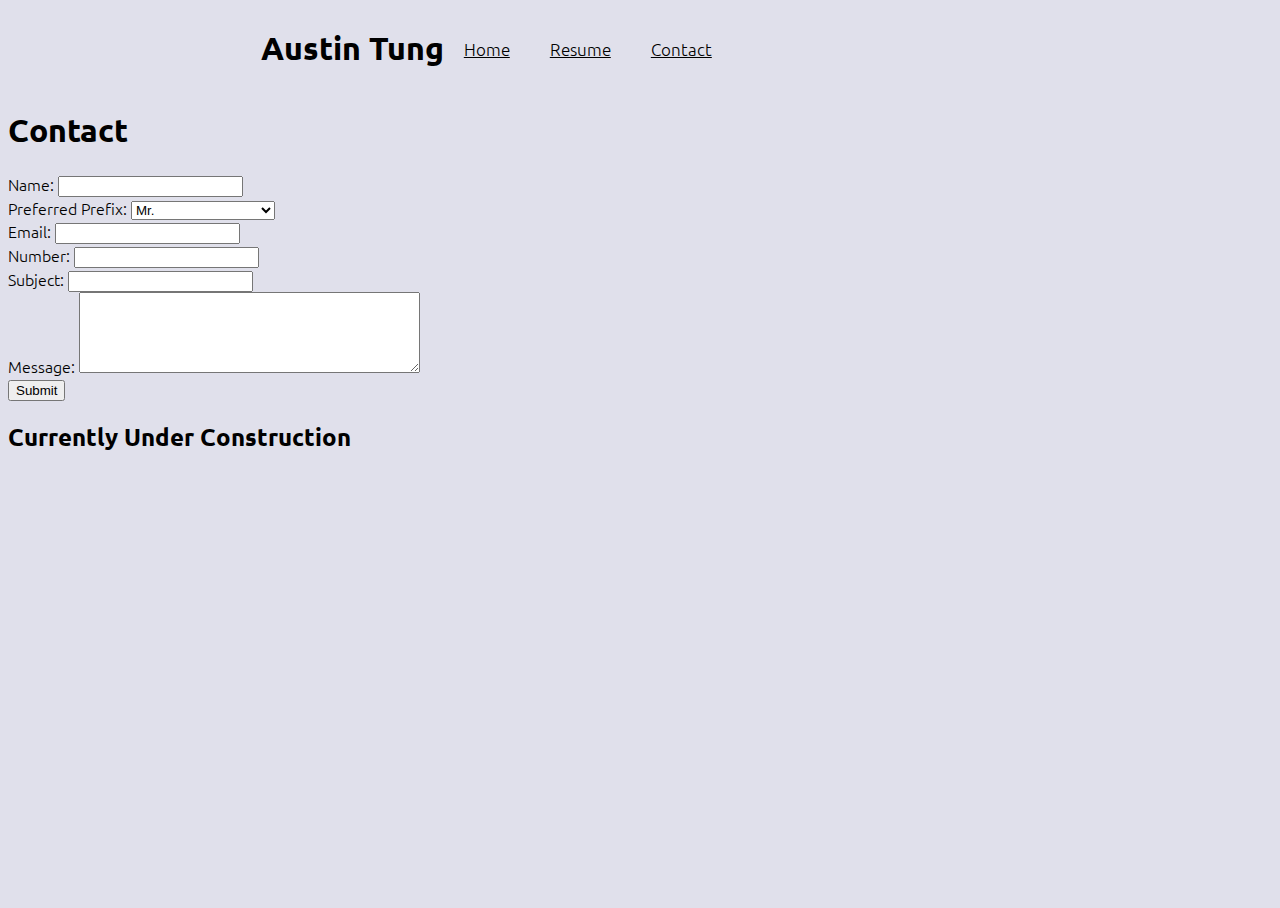
<file: contact.html>
<!DOCTYPE html>
<html>

<head>
	<link rel="stylesheet" href="https://maxcdn.bootstrapcdn.com/bootstrap/3.3.6/css/bootstrap.min.css" integrity="sha384-1q8mTJOASx8j1Au+a5WDVnPi2lkFfwwEAa8hDDdjZlpLegxhjVME1fgjWPGmkzs7" crossorigin="anonymous">
  <link href="https://fonts.googleapis.com/css?family=Ubuntu&display=swap" rel="stylesheet">
  <link rel="stylesheet" type="text/css" href="main.css"/>
</head>

<body>

<header class="container">
	<div class="row">
		<h1 class = "col-sm-4">Austin Tung</h1>
		<nav class ="col-sm-8 text-right">
			<a class="active" href="./index.html">Home</a>
			<a href="./Resume S.pdf" target="_blank">Resume</a>
			<a href="./contact.html">Contact</a>
		</nav>
	</div>

</header>

<h1>Contact</h1>
<section id="forms" class="forms">
	<form>
		<label for="name">Name:</label>
		<input type="text" id="name" name="name" required><br>

		<label for="prefix">Preferred Prefix:</label>
		<select id="prefix" name="prefix">
			<option value="Mr.">Mr.</option>
			<option value="Ms.">Ms.</option>
			<option value="Miss">Miss</option>
			<option value="Mrs.">Mrs.</option>
			<option value="Dr.">Dr.</option>
			<option value="Mx">Mx (Gender Neutral)</option>

		</select><br>

		<label for="email">Email:</label>
		<input type="email" id="email" name="email" required><br>

		<label for="number">Number:</label>
		<input type="text" id="number" name="number"><br>

		<label for="subject">Subject:</label>
		<input type="text" id="subject" name="subject" required><br>

		<label for="message">Message:</label>
		<textarea id="message" name="message" rows="5" cols="40" required></textarea>

		<br>
		<input type="submit" value="Submit">
	</form>
</section>

<h2>Currently Under Construction</h2>
</body>
</html>
</file>
<file: main.css>
html{
  height: 100%;
  font-family: 'Ubuntu', sans-serif;
  font-weight: 300;
  scroll-behavior: smooth;
}
body {
  background-color: #e0e0eb;
  font-family: 'Ubuntu', sans-serif;
  font-weight: 300;
  height: 100%;
}

header {
  padding: 20px 0;
}

header .row,
footer .row {
  display: flex;
  align-items: center;
}

header h1 {
  font-weight: 700;
  margin: 0;
}

header i{
  size: 50px;
}

header nav {
  display: flex;
  justify-content: flex-end;
}

header a {
  color: black;
  font-size: 17px;
  padding: 0 20px;
  margin: 0;
}

header a:hover {
  color: white;
  text-decoration: none;
}



header p {
  padding: 0 20px;
  margin: 0;
}

.jumbotron {
  display: flex;
  align-items: center;
  background-image: url('./images/blueuniverse.jpg');
  background-size: cover;
  background-attachment: fixed;
  background-position: center;
  background-repeat: no-repeat; 
  color: #ffffff;
  height: 100%;
  text-shadow: 0.25px 0.25px 0.25px #000000;
}

.jumbotron h2 {
  font-size: 60px;
  font-weight: 700;
  margin: 0;
  color: #fff;
}

.jumbotron h3 {
  margin: 0 0 20px;
  color: #fff;
}

section .row img {
  margin: 0 0 30px;
  width: 100%;
}

.col-sm-6 {
  font-size: 18px;
}

#main {

}

#skills {
  background-color: #e6e6ff;
}

#portfolio {
  height: 1400px;
  background-color: #ccccff;
}

#portfolio a img {
/*    width: 300px;
    height: 300px;*/
    object-fit: cover;
}

#portfolio a {
  height: 400px;
  padding: 10px;
  border-style: groove;
  color: black;

}

#portfolio a:hover {
  color: white;
  background-color: #99bbff;
  text-decoration: none;
}

.container { 
  width: 100%;
  padding-right: 20%;
  padding-left: 20%;
  margin-right: auto;
  margin-left: auto;
}

.col-md-6 {
  margin: 0 0 30px;
}

.btn.btn-primary {
  border-radius: 2px;
  border: 0px;
  color: #2a2a61;
  text-shadow: none;
  background-color: #ffffff;
}

.btn.btn-primary:hover {
  color: #ffffff;
  background-color: #2a2a61;
}

.btn-secondary {
  background-color: #E8DFE0;
  color: #ffffff;
  margin: 0 0 30px;
}

footer {
  background-color: #2a2a61;
  color: #ffffff; 
  font-size: 15px;
  padding: 20px 0;
}


footer .col-sm-8 {
  display: flex;
  justify-content: flex-end;
}

footer ul {
  list-style: none;
}

footer li img {
  width: 32px;
  height: 32px;
}

#footertop {
  border-style: solid;
  color: black;
  font-size: 17px;
  padding: 20px 20px;
  margin: 30px;
}

#footertop a {
  color: white;
  font-size: 17px;
  padding: 10px 20px;
  margin: 30px;
}

#footertop a:hover {
  color: black;
  text-decoration: none;
}

footer a {
  color: white;
}

footer a:hover {
  color: black;
  text-decoration: none;
}
</file>
